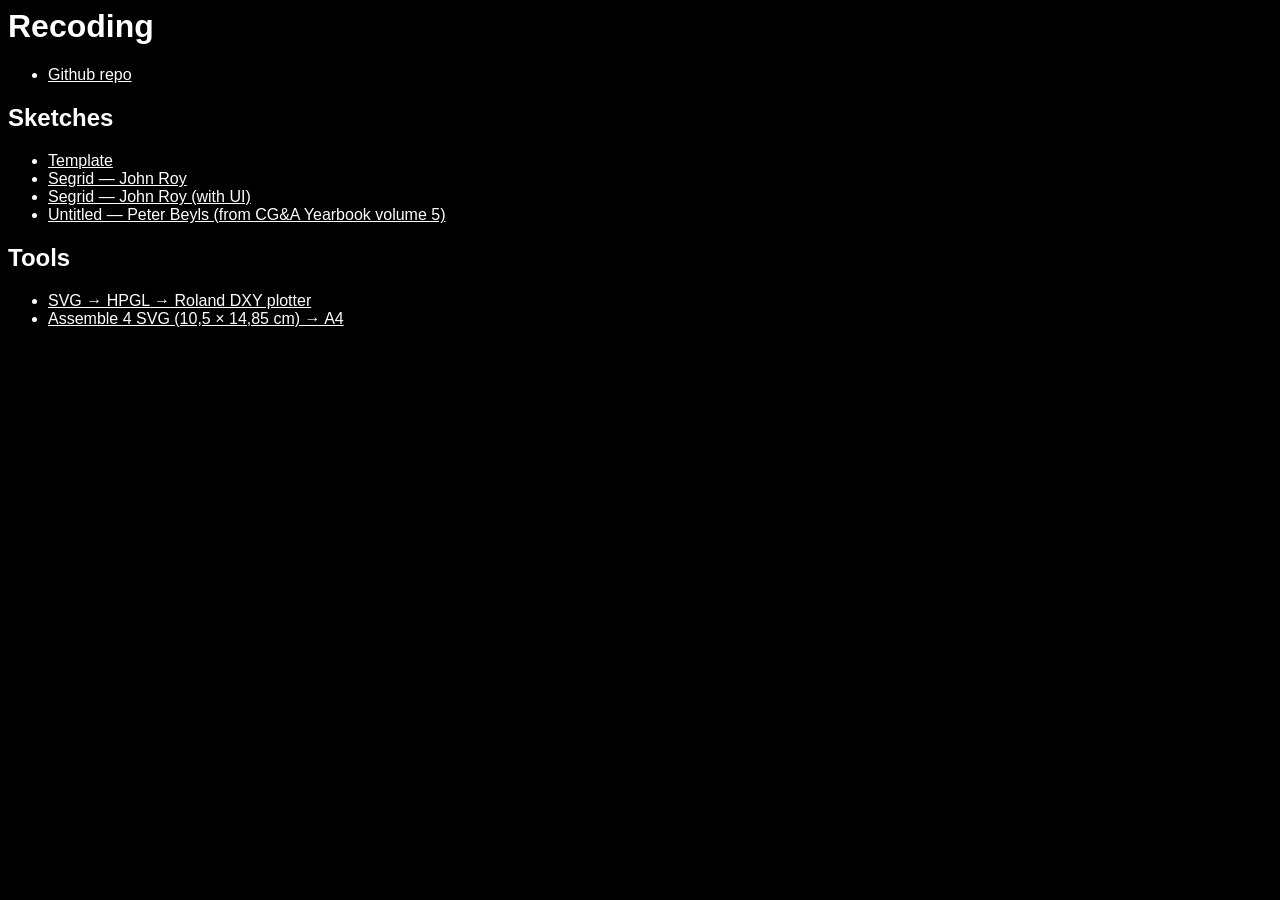
<file: index.html>
<html>
  <head>
    <meta charset="utf-8" />
    <title>Recoding — Sketches</title>
    <style>
        body
        {
            font-family: Helvetica;
            background : black;
            color : white;
        }

        a
        {
            color : white;
        }
    </style>
  </head>
  <body>
    <h1>Recoding</h1>
      <ul>
        <li><a href="https://github.com/v3ga/Workshop_Recoding_Overflow_ESA_2026" target="_blank">Github repo</a></li>
      </ul>
    <h2>Sketches</h2>
      <ul>
        <li><a href="sketches/00_template/index.html">Template</a></li>
        <li><a href="sketches/01_Segrid_John_Roy_1973/index.html">Segrid — John Roy</a></li>
        <li><a href="sketches/02_Segrid_John_Roy_1973_with_UI/index.html">Segrid — John Roy (with UI)</a></li>
        <li><a href="sketches/04_Untitled_Peter_Beyls_yb5/index.html">Untitled — Peter Beyls (from CG&A Yearbook volume 5)</a></li>
      </ul>
      <h2>Tools</h2>
      <ul>
        <li><a href="tools/svg_to_hpgl_to_roland/index.html">SVG → HPGL → Roland DXY plotter</a></li>
        <li><a href="tools/a6_to_a4/index.html">Assemble 4 SVG (10,5 × 14,85 cm) → A4</a></li>
    </ul>
  </body>
</html>
</file>
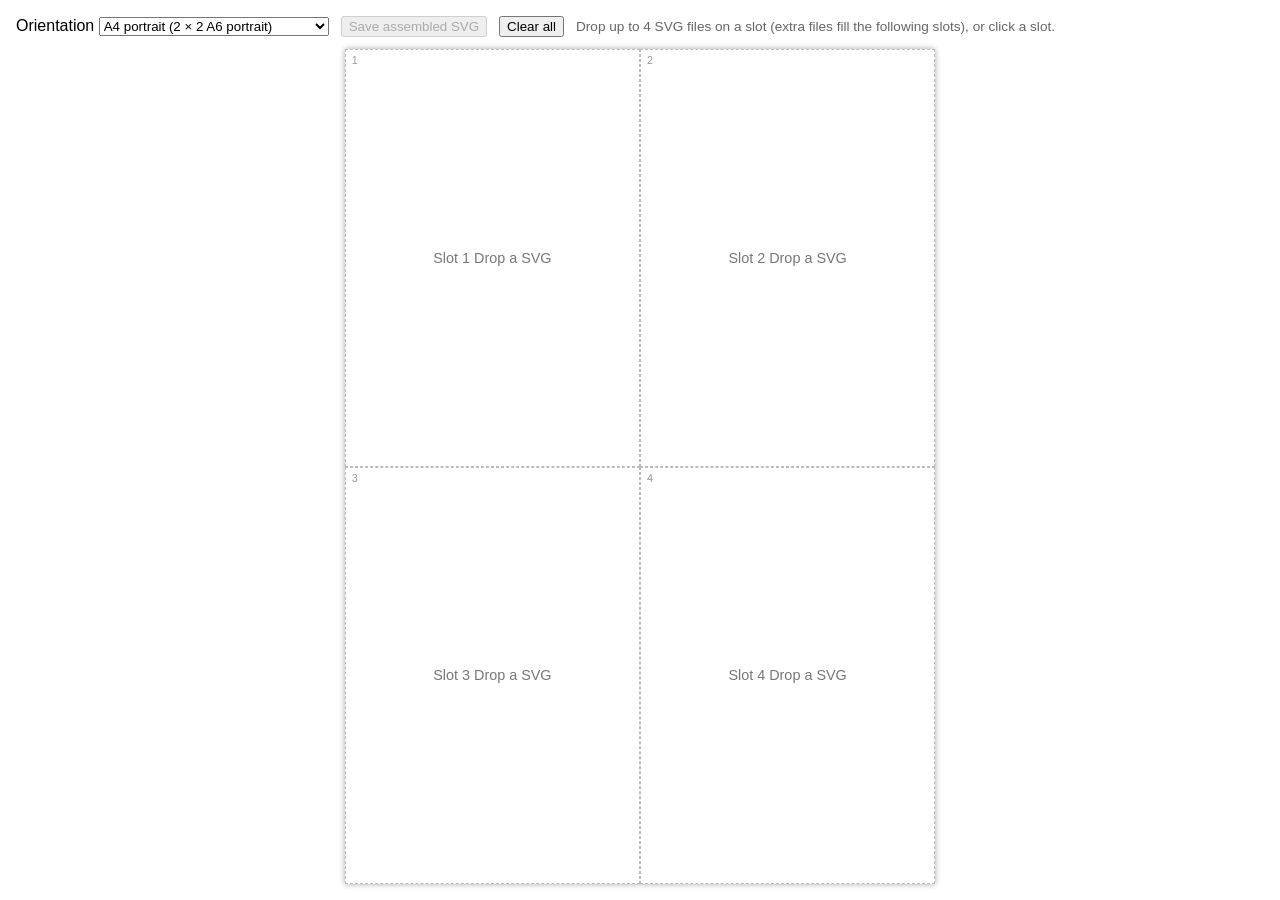
<file: tools/a6_to_a4/index.html>
<!DOCTYPE html>
<html lang="fr">
<head>
<meta charset="utf-8" />
<meta name="viewport" content="width=device-width, initial-scale=1" />
<title>Recoding — Assemble 4 SVG (10,5 × 14,85 cm) into an A4</title>
<style>
  html, body { margin: 0; height: 100%; }
  body {
    font-family: Helvetica, Arial, sans-serif;
    box-sizing: border-box; padding: 1em; height: 100vh;
    display: flex; flex-direction: column; gap: .75em;
  }
  .controls { display: flex; gap: .75em; align-items: center; flex-wrap: wrap; }
  .hint { color: #666; font-size: .85em; }

  #stage { flex: 1; min-height: 0; display: flex; justify-content: center; align-items: center; }

  /* The A4 sheet : aspect-ratio follows orientation (set from JS), fits the stage */
  #sheet {
    display: grid; grid-template-columns: 1fr 1fr; grid-template-rows: 1fr 1fr;
    background: #fff; box-shadow: 0 0 6px rgba(0,0,0,.35);
    max-width: 100%; max-height: 100%;
    aspect-ratio: 210 / 297; height: 100%;
  }
  #sheet.landscape { aspect-ratio: 297 / 210; height: auto; width: 100%; }

  .slot {
    position: relative; min-width: 0; min-height: 0; overflow: hidden;
    border: 1px dashed #bbb; box-sizing: border-box;
    display: flex; align-items: center; justify-content: center;
    cursor: pointer; color: #777; text-align: center; font-size: .9em;
  }
  .slot.drag-over { background: #eef; border-color: #333; color: #333; }
  .slot svg { width: 100%; height: 100%; display: block; }
  .slot .clear {
    position: absolute; top: 4px; right: 4px; display: none;
    padding: .1em .5em; font-size: .8em;
  }
  .slot.filled .clear { display: block; }
  .slot .label { position: absolute; left: 6px; top: 4px; font-size: .75em; color: #999; pointer-events: none; }
</style>
</head>
<body>
  <div class="controls">
    <label>Orientation
      <select id="orientation">
        <option value="portrait">A4 portrait (2 × 2 A6 portrait)</option>
        <option value="landscape">A4 landscape (2 × 2 A6 landscape)</option>
      </select>
    </label>
    <button id="save" disabled>Save assembled SVG</button>
    <button id="reset">Clear all</button>
    <span class="hint">Drop up to 4 SVG files on a slot (extra files fill the following slots), or click a slot.</span>
  </div>

  <div id="stage"><div id="sheet"></div></div>
  <input type="file" id="fileInput" accept=".svg,image/svg+xml" multiple hidden />

<script>
//------------------------------------------------------------
// A6 cell = 105 x 148.5 mm, A4 = 2 x 2 cells, no scaling
//------------------------------------------------------------
const A4 = { portrait: [210, 297], landscape: [297, 210] };
const SVG_NS = "http://www.w3.org/2000/svg";
const PX_PER_UNIT = { px: 1, mm: 96/25.4, cm: 96/2.54, in: 96, pt: 96/72, pc: 16, "": 1 };

const slots = [null, null, null, null];   // { name, el: <svg> element (parsed), vb: [x,y,w,h] }
let targetSlot = 0;                       // slot targeted by the file picker

const $ = id => document.getElementById(id);
const sheet = $('sheet'), orientationSel = $('orientation');

//------------------------------------------------------------
function parseLength(v)
{
  if (!v) return null;
  const m = String(v).trim().match(/^([\d.]+)\s*([a-z%]*)$/i);
  if (!m || m[2] === '%') return null;
  return parseFloat(m[1]) * (PX_PER_UNIT[m[2].toLowerCase()] ?? 1);
}

//------------------------------------------------------------
function parseSvg(text, name)
{
  const doc = new DOMParser().parseFromString(text, 'image/svg+xml');
  const el  = doc.documentElement;
  if (doc.querySelector('parsererror') || el.localName !== 'svg')
    throw new Error(`${name} is not a valid SVG`);

  let vb = (el.getAttribute('viewBox') || '').trim().split(/[\s,]+/).map(Number);
  if (vb.length !== 4 || vb.some(isNaN))
  {
    const w = parseLength(el.getAttribute('width'))  ?? 396.85;   // 105 mm in px
    const h = parseLength(el.getAttribute('height')) ?? 561.26;   // 148.5 mm in px
    vb = [0, 0, w, h];
  }
  return { name, el, vb };
}

//------------------------------------------------------------
function loadFiles(files, startSlot)
{
  const list = [...files].filter(f => /svg/i.test(f.type) || /\.svg$/i.test(f.name));
  let i = startSlot;
  list.forEach(file =>
  {
    // fill the target slot first, then following empty slots, then wrap
    while (i < 4 && i > startSlot && slots[i]) i++;
    if (i >= 4) return;
    const idx = i++;
    const reader = new FileReader();
    reader.onload = e =>
    {
      try { slots[idx] = parseSvg(e.target.result, file.name); }
      catch (err) { alert(err.message); }
      render();
    };
    reader.readAsText(file);
  });
}

//------------------------------------------------------------
function render()
{
  const landscape = orientationSel.value === 'landscape';
  sheet.classList.toggle('landscape', landscape);
  sheet.innerHTML = '';

  slots.forEach((s, i) =>
  {
    const cell = document.createElement('div');
    cell.className = 'slot' + (s ? ' filled' : '');
    if (s)
    {
      const svg = s.el.cloneNode(true);
      svg.setAttribute('viewBox', s.vb.join(' '));
      svg.removeAttribute('width'); svg.removeAttribute('height');
      svg.setAttribute('preserveAspectRatio', 'xMidYMid meet');
      cell.appendChild(document.importNode(svg, true));
    }
    else cell.append(`Slot ${i + 1}\nDrop a SVG`);

    const label = document.createElement('span'); label.className = 'label'; label.textContent = s ? `${i + 1} · ${s.name}` : i + 1;
    const clear = document.createElement('button'); clear.className = 'clear'; clear.textContent = '×';
    clear.onclick = e => { e.stopPropagation(); slots[i] = null; render(); };
    cell.append(label, clear);

    cell.addEventListener('click', () => { targetSlot = i; $('fileInput').click(); });
    cell.addEventListener('dragover',  e => { e.preventDefault(); cell.classList.add('drag-over'); });
    cell.addEventListener('dragleave', () => cell.classList.remove('drag-over'));
    cell.addEventListener('drop', e => { e.preventDefault(); cell.classList.remove('drag-over'); loadFiles(e.dataTransfer.files, i); });
    sheet.appendChild(cell);
  });

  $('save').disabled = !slots.some(Boolean);
}

//------------------------------------------------------------
// Make element ids unique per slot so gradients / clipPaths / <use> do not collide
function prefixIds(root, prefix)
{
  const ids = new Set();
  root.querySelectorAll('[id]').forEach(n => ids.add(n.getAttribute('id')));
  if (!ids.size) return;
  const fix = v =>
  {
    ids.forEach(id => { v = v.split(`url(#${id})`).join(`url(#${prefix}${id})`); });
    return v;
  };
  [root, ...root.querySelectorAll('*')].forEach(n =>
  {
    [...n.attributes].forEach(a =>
    {
      if (a.name === 'id') a.value = prefix + a.value;
      else if ((a.localName === 'href') && a.value.startsWith('#') && ids.has(a.value.slice(1))) a.value = '#' + prefix + a.value.slice(1);
      else if (a.value.includes('url(#')) a.value = fix(a.value);
    });
    if (n.localName === 'style') n.textContent = fix(n.textContent);
  });
}

//------------------------------------------------------------
function buildAssembledSvg()
{
  const [W, H] = A4[orientationSel.value];
  const cw = W / 2, ch = H / 2;

  const root = document.createElementNS(SVG_NS, 'svg');
  root.setAttribute('xmlns', SVG_NS);
  root.setAttribute('xmlns:xlink', 'http://www.w3.org/1999/xlink');
  root.setAttribute('width',  `${W}mm`);
  root.setAttribute('height', `${H}mm`);
  root.setAttribute('viewBox', `0 0 ${W} ${H}`);

  slots.forEach((s, i) =>
  {
    if (!s) return;
    // Flatten : the content of each source <svg> goes in a <g> with a transform
    // (no nested <svg>) so the output contains a single <svg> root.
    const src = s.el.cloneNode(true);
    prefixIds(src, `s${i + 1}-`);
    const [vx, vy, vw, vh] = s.vb;
    const k  = Math.min(cw / vw, ch / vh);                       // "meet" : 1 for A6 sources
    const tx = (i % 2) * cw + (cw - vw * k) / 2 - vx * k;
    const ty = Math.floor(i / 2) * ch + (ch - vh * k) / 2 - vy * k;
    const g  = document.createElementNS(SVG_NS, 'g');
    g.setAttribute('id', `slot-${i + 1}`);
    g.setAttribute('transform', `translate(${+tx.toFixed(5)} ${+ty.toFixed(5)}) scale(${+k.toFixed(8)})`);
    [...src.childNodes].forEach(n => g.appendChild(document.importNode(n, true)));
    root.appendChild(g);
  });

  return '<?xml version="1.0" encoding="UTF-8"?>\n' + new XMLSerializer().serializeToString(root);
}

//------------------------------------------------------------
$('save').onclick = () =>
{
  const blob = new Blob([buildAssembledSvg()], { type: 'image/svg+xml' });
  const a = document.createElement('a');
  a.href = URL.createObjectURL(blob);
  a.download = `assembled_a4_${orientationSel.value}.svg`;
  a.click();
  setTimeout(() => URL.revokeObjectURL(a.href), 1000);
};
$('reset').onclick = () => { slots.fill(null); render(); };
$('fileInput').onchange = e => { loadFiles(e.target.files, targetSlot); e.target.value = ''; };
orientationSel.onchange = render;

// dropping outside a slot must not make the browser open the file
['dragover', 'drop'].forEach(t => window.addEventListener(t, e => e.preventDefault()));

render();
</script>
</body>
</html>
</file>
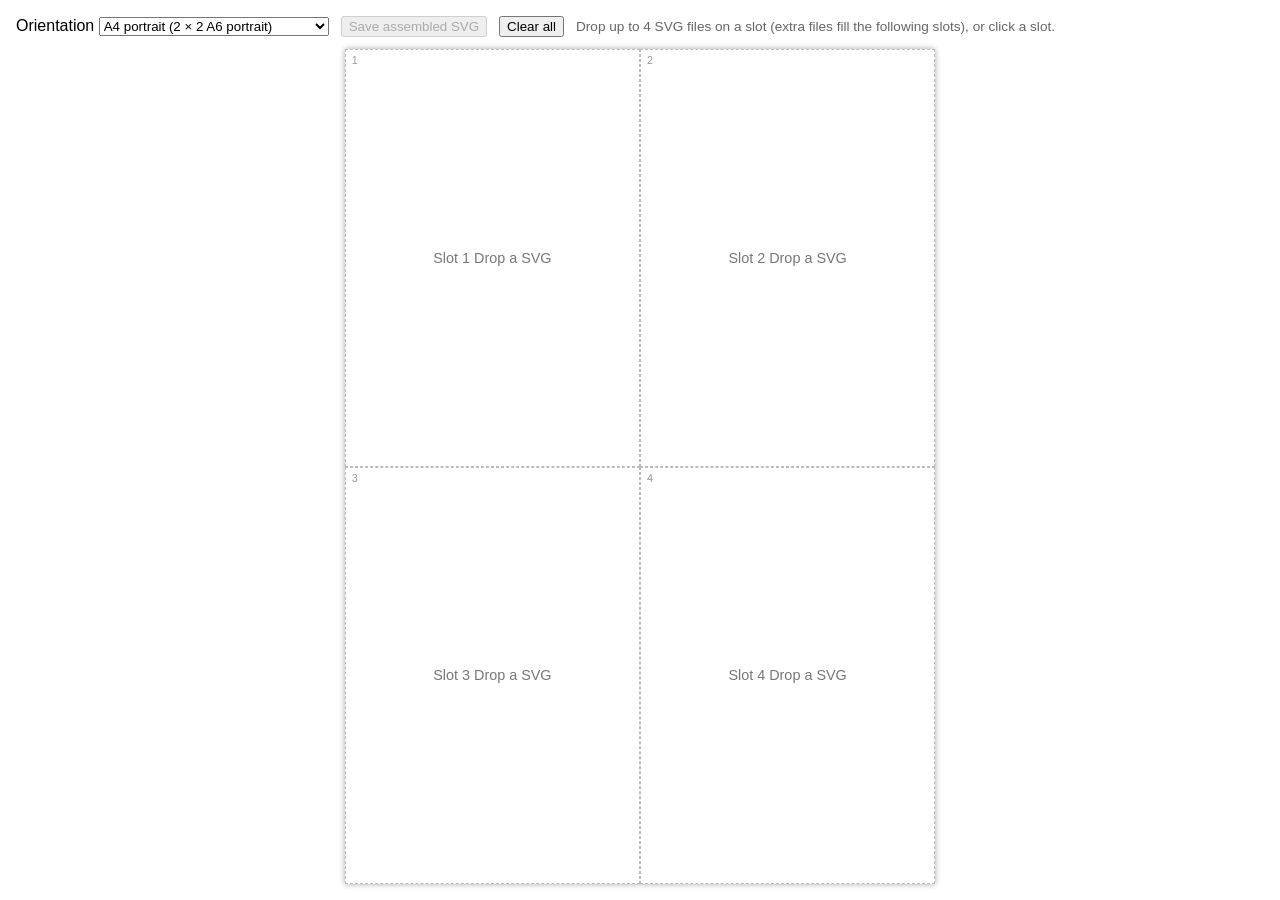
<file: tools/assemble_4_svg_to_a4/index.html>
<!DOCTYPE html>
<html lang="fr">
<head>
<meta charset="utf-8" />
<meta name="viewport" content="width=device-width, initial-scale=1" />
<title>Recoding — Assemble 4 SVG (10,5 × 14,85 cm) into an A4</title>
<style>
  html, body { margin: 0; height: 100%; }
  body {
    font-family: Helvetica, Arial, sans-serif;
    box-sizing: border-box; padding: 1em; height: 100vh;
    display: flex; flex-direction: column; gap: .75em;
  }
  .controls { display: flex; gap: .75em; align-items: center; flex-wrap: wrap; }
  .hint { color: #666; font-size: .85em; }

  #stage { flex: 1; min-height: 0; display: flex; justify-content: center; align-items: center; }

  /* The A4 sheet : aspect-ratio follows orientation (set from JS), fits the stage */
  #sheet {
    display: grid; grid-template-columns: 1fr 1fr; grid-template-rows: 1fr 1fr;
    background: #fff; box-shadow: 0 0 6px rgba(0,0,0,.35);
    max-width: 100%; max-height: 100%;
    aspect-ratio: 210 / 297; height: 100%;
  }
  #sheet.landscape { aspect-ratio: 297 / 210; height: auto; width: 100%; }

  .slot {
    position: relative; min-width: 0; min-height: 0; overflow: hidden;
    border: 1px dashed #bbb; box-sizing: border-box;
    display: flex; align-items: center; justify-content: center;
    cursor: pointer; color: #777; text-align: center; font-size: .9em;
  }
  .slot.drag-over { background: #eef; border-color: #333; color: #333; }
  .slot svg { width: 100%; height: 100%; display: block; }
  .slot .clear {
    position: absolute; top: 4px; right: 4px; display: none;
    padding: .1em .5em; font-size: .8em;
  }
  .slot.filled .clear { display: block; }
  .slot .label { position: absolute; left: 6px; top: 4px; font-size: .75em; color: #999; pointer-events: none; }
</style>
</head>
<body>
  <div class="controls">
    <label>Orientation
      <select id="orientation">
        <option value="portrait">A4 portrait (2 × 2 A6 portrait)</option>
        <option value="landscape">A4 landscape (2 × 2 A6 landscape)</option>
      </select>
    </label>
    <button id="save" disabled>Save assembled SVG</button>
    <button id="reset">Clear all</button>
    <span class="hint">Drop up to 4 SVG files on a slot (extra files fill the following slots), or click a slot.</span>
  </div>

  <div id="stage"><div id="sheet"></div></div>
  <input type="file" id="fileInput" accept=".svg,image/svg+xml" multiple hidden />

<script>
//------------------------------------------------------------
// A6 cell = 105 x 148.5 mm, A4 = 2 x 2 cells, no scaling
//------------------------------------------------------------
const A4 = { portrait: [210, 297], landscape: [297, 210] };
const SVG_NS = "http://www.w3.org/2000/svg";
const PX_PER_UNIT = { px: 1, mm: 96/25.4, cm: 96/2.54, in: 96, pt: 96/72, pc: 16, "": 1 };

const slots = [null, null, null, null];   // { name, el: <svg> element (parsed), vb: [x,y,w,h] }
let targetSlot = 0;                       // slot targeted by the file picker

const $ = id => document.getElementById(id);
const sheet = $('sheet'), orientationSel = $('orientation');

//------------------------------------------------------------
function parseLength(v)
{
  if (!v) return null;
  const m = String(v).trim().match(/^([\d.]+)\s*([a-z%]*)$/i);
  if (!m || m[2] === '%') return null;
  return parseFloat(m[1]) * (PX_PER_UNIT[m[2].toLowerCase()] ?? 1);
}

//------------------------------------------------------------
function parseSvg(text, name)
{
  const doc = new DOMParser().parseFromString(text, 'image/svg+xml');
  const el  = doc.documentElement;
  if (doc.querySelector('parsererror') || el.localName !== 'svg')
    throw new Error(`${name} is not a valid SVG`);

  let vb = (el.getAttribute('viewBox') || '').trim().split(/[\s,]+/).map(Number);
  if (vb.length !== 4 || vb.some(isNaN))
  {
    const w = parseLength(el.getAttribute('width'))  ?? 396.85;   // 105 mm in px
    const h = parseLength(el.getAttribute('height')) ?? 561.26;   // 148.5 mm in px
    vb = [0, 0, w, h];
  }
  return { name, el, vb };
}

//------------------------------------------------------------
function loadFiles(files, startSlot)
{
  const list = [...files].filter(f => /svg/i.test(f.type) || /\.svg$/i.test(f.name));
  let i = startSlot;
  list.forEach(file =>
  {
    // fill the target slot first, then following empty slots, then wrap
    while (i < 4 && i > startSlot && slots[i]) i++;
    if (i >= 4) return;
    const idx = i++;
    const reader = new FileReader();
    reader.onload = e =>
    {
      try { slots[idx] = parseSvg(e.target.result, file.name); }
      catch (err) { alert(err.message); }
      render();
    };
    reader.readAsText(file);
  });
}

//------------------------------------------------------------
function render()
{
  const landscape = orientationSel.value === 'landscape';
  sheet.classList.toggle('landscape', landscape);
  sheet.innerHTML = '';

  slots.forEach((s, i) =>
  {
    const cell = document.createElement('div');
    cell.className = 'slot' + (s ? ' filled' : '');
    if (s)
    {
      const svg = s.el.cloneNode(true);
      svg.setAttribute('viewBox', s.vb.join(' '));
      svg.removeAttribute('width'); svg.removeAttribute('height');
      svg.setAttribute('preserveAspectRatio', 'xMidYMid meet');
      cell.appendChild(document.importNode(svg, true));
    }
    else cell.append(`Slot ${i + 1}\nDrop a SVG`);

    const label = document.createElement('span'); label.className = 'label'; label.textContent = s ? `${i + 1} · ${s.name}` : i + 1;
    const clear = document.createElement('button'); clear.className = 'clear'; clear.textContent = '×';
    clear.onclick = e => { e.stopPropagation(); slots[i] = null; render(); };
    cell.append(label, clear);

    cell.addEventListener('click', () => { targetSlot = i; $('fileInput').click(); });
    cell.addEventListener('dragover',  e => { e.preventDefault(); cell.classList.add('drag-over'); });
    cell.addEventListener('dragleave', () => cell.classList.remove('drag-over'));
    cell.addEventListener('drop', e => { e.preventDefault(); cell.classList.remove('drag-over'); loadFiles(e.dataTransfer.files, i); });
    sheet.appendChild(cell);
  });

  $('save').disabled = !slots.some(Boolean);
}

//------------------------------------------------------------
// Make element ids unique per slot so gradients / clipPaths / <use> do not collide
function prefixIds(root, prefix)
{
  const ids = new Set();
  root.querySelectorAll('[id]').forEach(n => ids.add(n.getAttribute('id')));
  if (!ids.size) return;
  const fix = v =>
  {
    ids.forEach(id => { v = v.split(`url(#${id})`).join(`url(#${prefix}${id})`); });
    return v;
  };
  [root, ...root.querySelectorAll('*')].forEach(n =>
  {
    [...n.attributes].forEach(a =>
    {
      if (a.name === 'id') a.value = prefix + a.value;
      else if ((a.localName === 'href') && a.value.startsWith('#') && ids.has(a.value.slice(1))) a.value = '#' + prefix + a.value.slice(1);
      else if (a.value.includes('url(#')) a.value = fix(a.value);
    });
    if (n.localName === 'style') n.textContent = fix(n.textContent);
  });
}

//------------------------------------------------------------
function buildAssembledSvg()
{
  const [W, H] = A4[orientationSel.value];
  const cw = W / 2, ch = H / 2;

  const root = document.createElementNS(SVG_NS, 'svg');
  root.setAttribute('xmlns', SVG_NS);
  root.setAttribute('xmlns:xlink', 'http://www.w3.org/1999/xlink');
  root.setAttribute('width',  `${W}mm`);
  root.setAttribute('height', `${H}mm`);
  root.setAttribute('viewBox', `0 0 ${W} ${H}`);

  slots.forEach((s, i) =>
  {
    if (!s) return;
    const nested = s.el.cloneNode(true);
    nested.setAttribute('x', (i % 2) * cw);
    nested.setAttribute('y', Math.floor(i / 2) * ch);
    nested.setAttribute('width',  cw);
    nested.setAttribute('height', ch);
    nested.setAttribute('viewBox', s.vb.join(' '));
    nested.setAttribute('preserveAspectRatio', 'xMidYMid meet');
    prefixIds(nested, `s${i + 1}-`);
    const g = document.createElementNS(SVG_NS, 'g');
    g.setAttribute('id', `slot-${i + 1}`);
    g.appendChild(document.importNode(nested, true));
    root.appendChild(g);
  });

  return '<?xml version="1.0" encoding="UTF-8"?>\n' + new XMLSerializer().serializeToString(root);
}

//------------------------------------------------------------
$('save').onclick = () =>
{
  const blob = new Blob([buildAssembledSvg()], { type: 'image/svg+xml' });
  const a = document.createElement('a');
  a.href = URL.createObjectURL(blob);
  a.download = `assembled_a4_${orientationSel.value}.svg`;
  a.click();
  setTimeout(() => URL.revokeObjectURL(a.href), 1000);
};
$('reset').onclick = () => { slots.fill(null); render(); };
$('fileInput').onchange = e => { loadFiles(e.target.files, targetSlot); e.target.value = ''; };
orientationSel.onchange = render;

// dropping outside a slot must not make the browser open the file
['dragover', 'drop'].forEach(t => window.addEventListener(t, e => e.preventDefault()));

render();
</script>
</body>
</html>
</file>
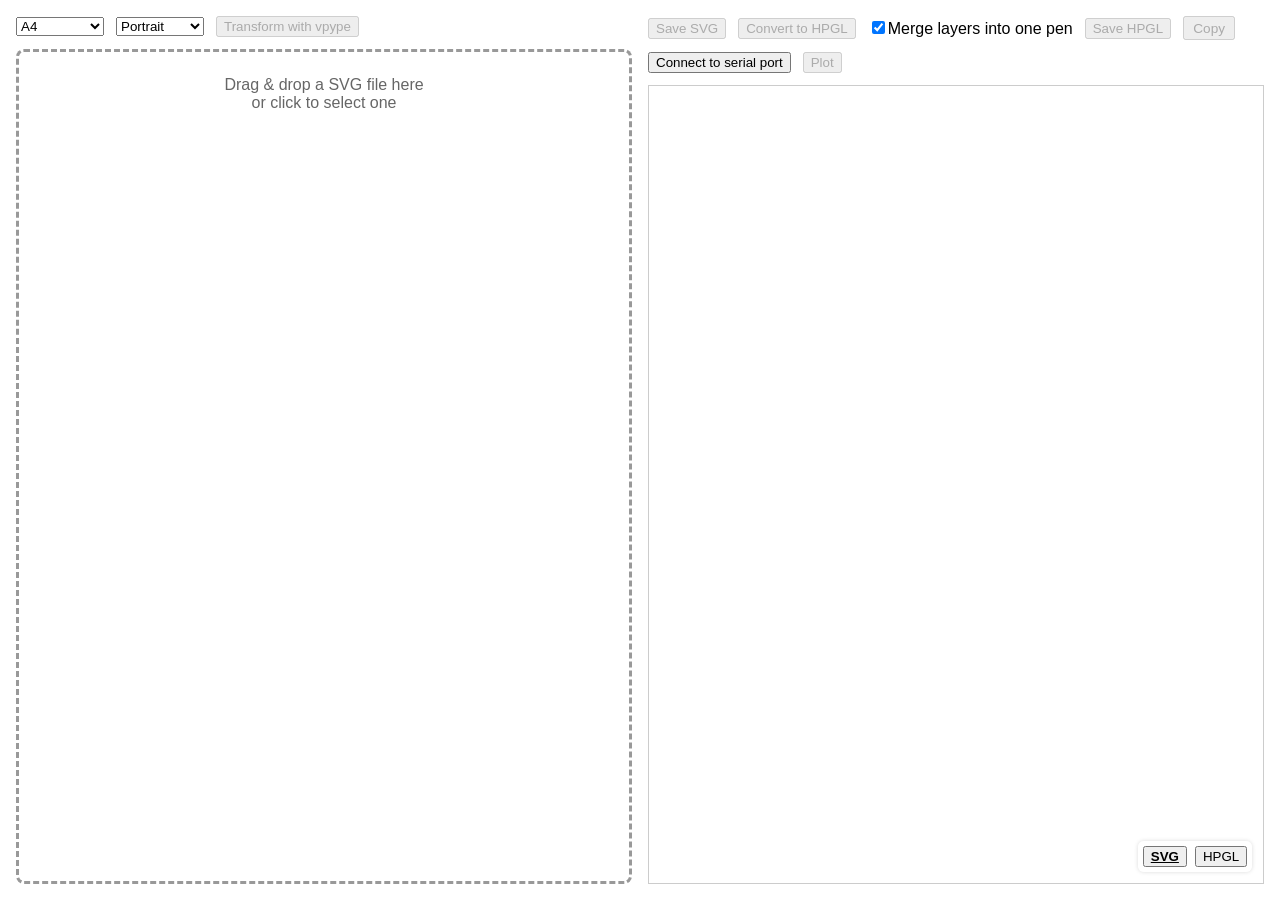
<file: tools/svg_to_hpgl_to_roland/index.html>
<!DOCTYPE html>
<html lang="en">
  <head>
    <meta charset="utf-8" />
    <title>Recoding — SVG to HPGL to Roland</title>
    <script src="../libs/p5.js"></script>
    <script src="../libs/p5.recoding.js"></script>
    <link rel="stylesheet" type="text/css" href="style.css">
  </head>
  <body>
    <script src="sketch.js"></script>
  </body>
</html>
</file>
<file: tools/svg_to_hpgl_to_roland/style.css>
html, body
{
  margin:   0;
  padding:  0;
  height:   100%;
}

body
{
  font-family:      Helvetica;
  box-sizing:       border-box;
  padding:          1em;
  height:           100vh;
  display:          flex;
  flex-direction:   column;
}

#app
{
  flex:       1;
  display:    flex;
  gap:        1em;
  min-height: 0;
}

.column
{
  flex:             1;
  min-width:        0;
  min-height:       0;
  display:          flex;
  flex-direction:   column;
  gap:              0.75em;
}

.controls
{
  display:      flex;
  gap:          0.75em;
  align-items:  center;
  flex-wrap:    wrap;
}

.btn-small
{
  padding:    0.2em 0.6em;
  font-size:  0.85em;
}

.tabs
{
  display:          flex;
  gap:              0.5em;
  background:       rgba(255, 255, 255, 0.85);
  padding:          0.3em;
  border-radius:    6px;
  box-shadow:       0 0 4px rgba(0, 0, 0, 0.15);
}

.tabs button.active
{
  font-weight:      bold;
  text-decoration:  underline;
}

/* ---------------------------------------------------------- */
/* SVG previews (source + transformed)                          */
/* ---------------------------------------------------------- */
.preview
{
  flex:             1;
  min-height:       0;
  border:           1px solid #ccc;
  overflow:         auto;
  align-items:      center;
  justify-content:  center;
}

.preview svg
{
  width:  100%;
  height: 100%;
}

/* Drop zone : doubles as the source SVG preview, its placeholder
   text sits as the background until a file is dropped. */
.drop-zone
{
  cursor: pointer;
}

.drop-zone.is-empty
{
  border:         3px dashed #999;
  border-radius:  8px;
  text-align:     center;
  color:          #666;
  padding:        1.5em;
  box-sizing:     border-box;
  transition:     border-color .15s, color .15s;
}

.drop-zone.is-empty.drag-over
{
  border-color: #333;
  color:        #333;
}

/* ---------------------------------------------------------- */
/* Result view : SVG / HPGL panes stacked, tabs floating          */
/* ---------------------------------------------------------- */
#result-view
{
  position:   relative;
  flex:       1;
  min-height: 0;
  display:    flex;
}

#result-view .pane
{
  position: absolute;
  inset:    0;
  margin:   0;
}

#result-view .tabs
{
  position: absolute;
  right:    0.75em;
  bottom:   0.75em;
}

.pane
{
  display: none;
}

.pane.active
{
  display: flex;
}

#hpgl-preview
{
  padding:          0.75em;
  box-sizing:       border-box;
  font-family:      monospace;
  font-size:        0.8em;
  white-space:      pre-wrap;
  word-break:       break-all;
  resize:           none;
  width:            100%;
  height:           100%;
}
</file>
